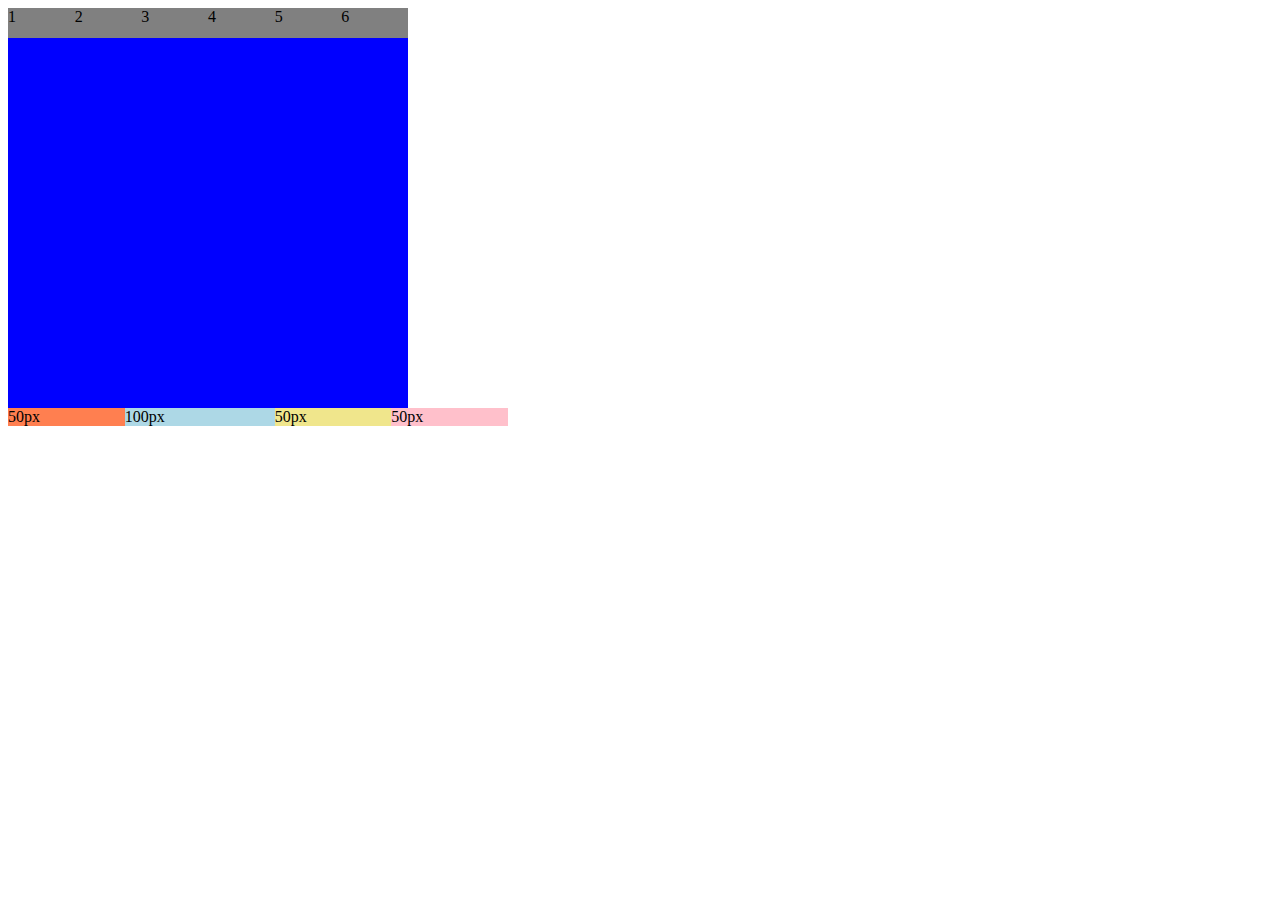
<file: styles/s4.html>
<!DOCTYPE html>
<html lang="en">
<head>
    <meta charset="UTF-8">
    <meta http-equiv="X-UA-Compatible" content="IE=edge">
    <meta name="viewport" content="width=device-width, initial-scale=1.0">
    <title>Document</title>
    <link rel="stylesheet" href="s4.css">
</head>
<body>
    <div class="container">
        <div class="item">1</div>
        <div class="item">2</div>
        <div class="item">3</div>
        <div class="item">4</div>
        <div class="item">5</div>
        <div class="item">6</div>
    </div>

    <body>
        <div id="main" class="main">
          <div class="item-1" style="background-color:coral;"> 50px </div>
          <div class="item-2" style="background-color:lightblue;"> 100px</div>
          <div class="item-3" style="background-color:khaki;">50px</div>
          <div class="item-4" style="background-color:pink;"> 50px</div></div>
      </body>
      
</body>
</html>
</file>
<file: styles/s4.css>
.container {
    display: flex;
    width: 400px;
    height: 400px;
    flex-wrap: wrap;
    flex-wrap: nowrap;
    background-color: blue;
}

.container > .item {
    background-color: gray;
    width: 30%;
    height: 30px;
}

.main {
    display: flex;
    width: 500px;
}
/*
.main div:nth-of-type(1) {
    flex-grow: 1;
}

.main div:nth-of-type(4) {
    flex-grow: 1;
}*/

.item-1 { flex-basis: 100px; flex-grow: 1}

.item-2 { flex-basis: 100px; flex-grow: 3}

.item-3 { flex-basis: 100px; flex-grow: 1}

.item-4 { flex-basis: 100px; flex-grow: 1}
</file>
